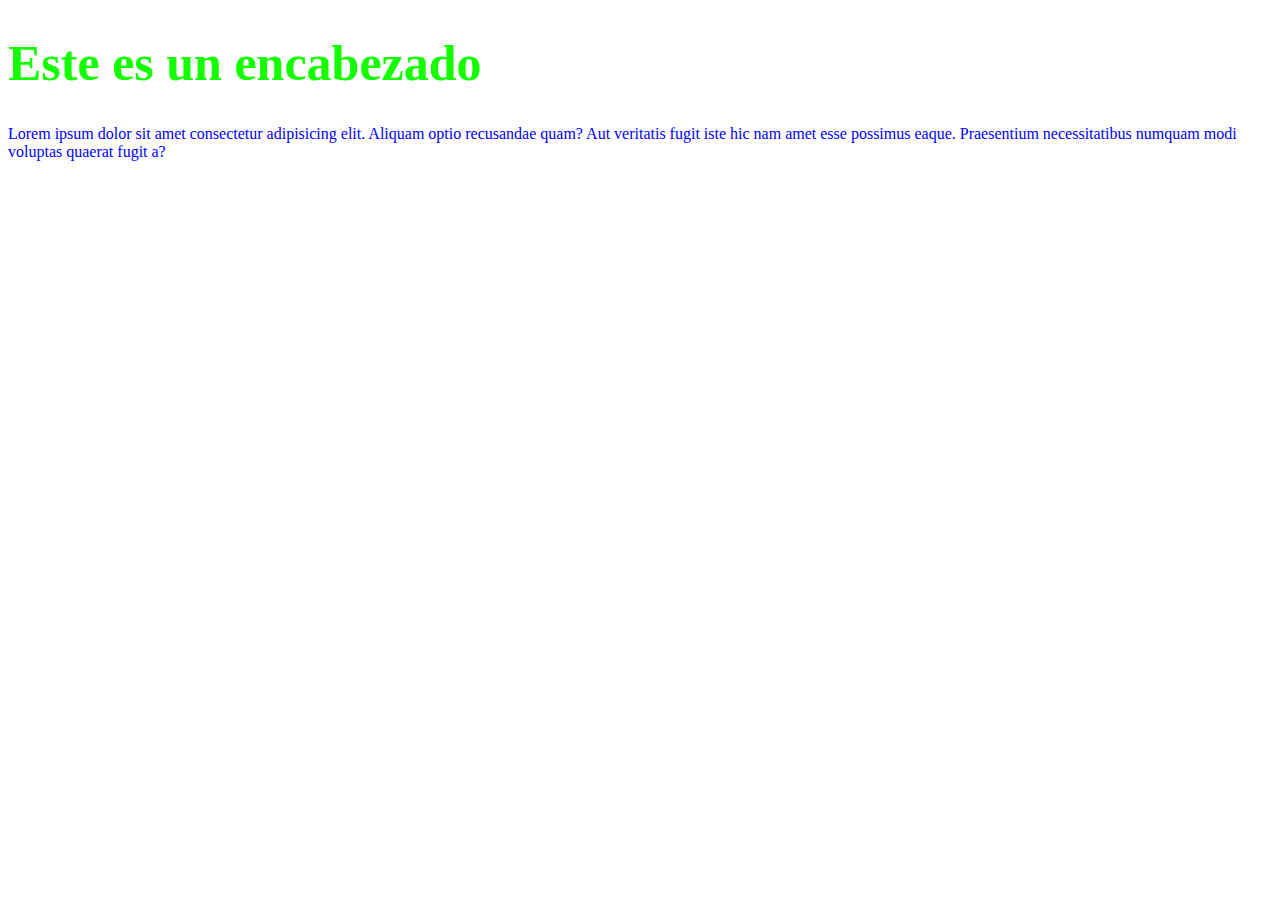
<file: 2 CSS/index.html>
<!DOCTYPE html>
<html lang="en">
<head>
    <meta charset="UTF-8">
    <meta name="viewport" content="width=device-width, initial-scale=1.0">
    <title>Document</title>
    <!--<style>
        h1 {
            color: aqua;
            font-size: 50px;
        }
    </style>-->
    <link rel="stylesheet" href="estilo.css">
</head>
<body>
    <!--<h1 style="color: aquamarine; font-size: 50px;">Este es un encabezado h1</h1>-->
    <h1>Este es un encabezado</h1>
<p class="azul">Lorem ipsum dolor sit amet consectetur adipisicing elit. Aliquam optio recusandae quam? Aut veritatis fugit iste hic nam amet esse possimus eaque. Praesentium necessitatibus numquam modi voluptas quaerat fugit a?</p>
</body>
</html>
</file>
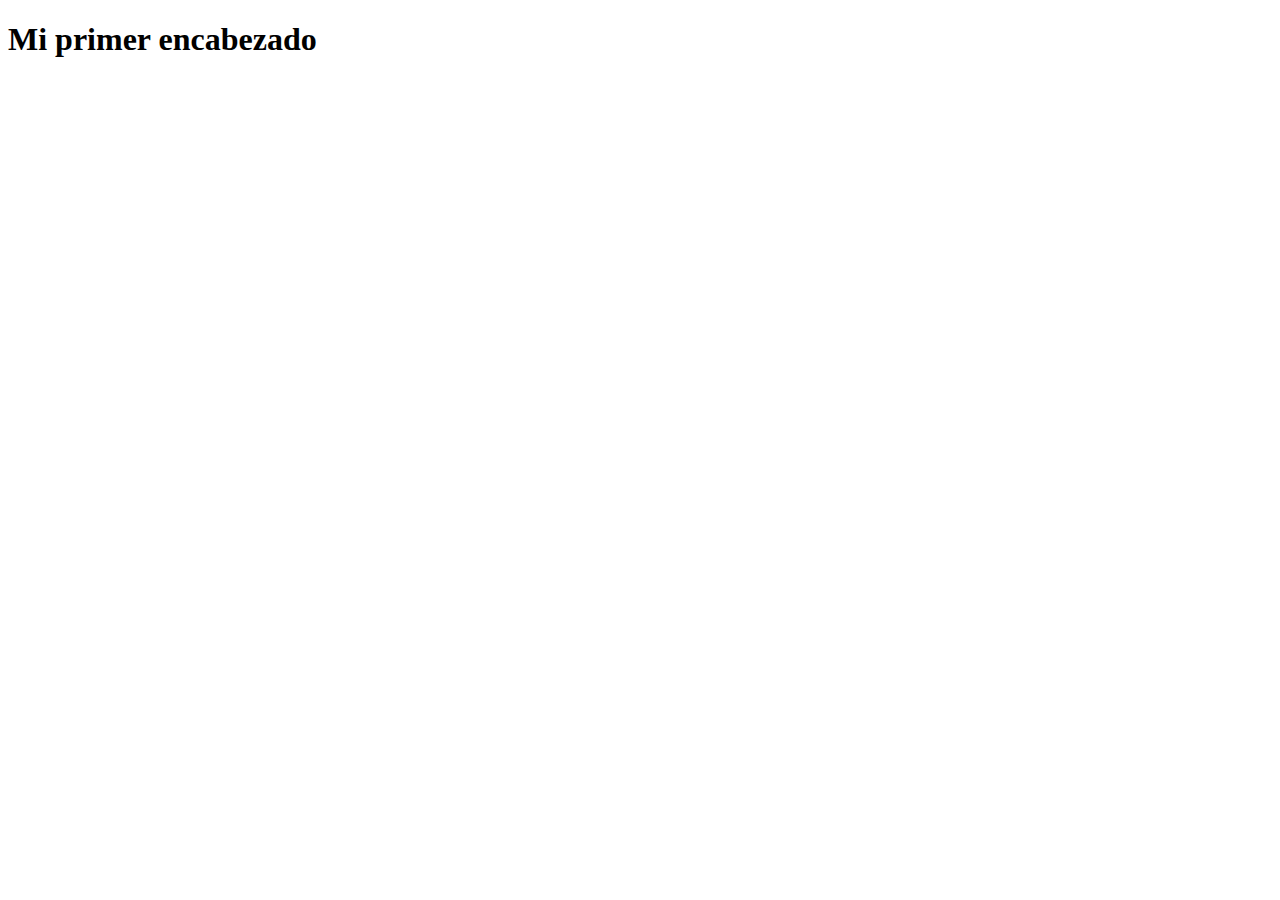
<file: 1 HTML/1-1Encabezados.html>
<!DOCTYPE html>
<html lang="en">
<head>
    <meta charset="UTF-8">
    <meta name="viewport" content="width=device-width, initial-scale=1.0">
    <title>Document</title>
</head>
<body>
    
<h1>Mi primer encabezado</h1>





</body>
</html>
</file>
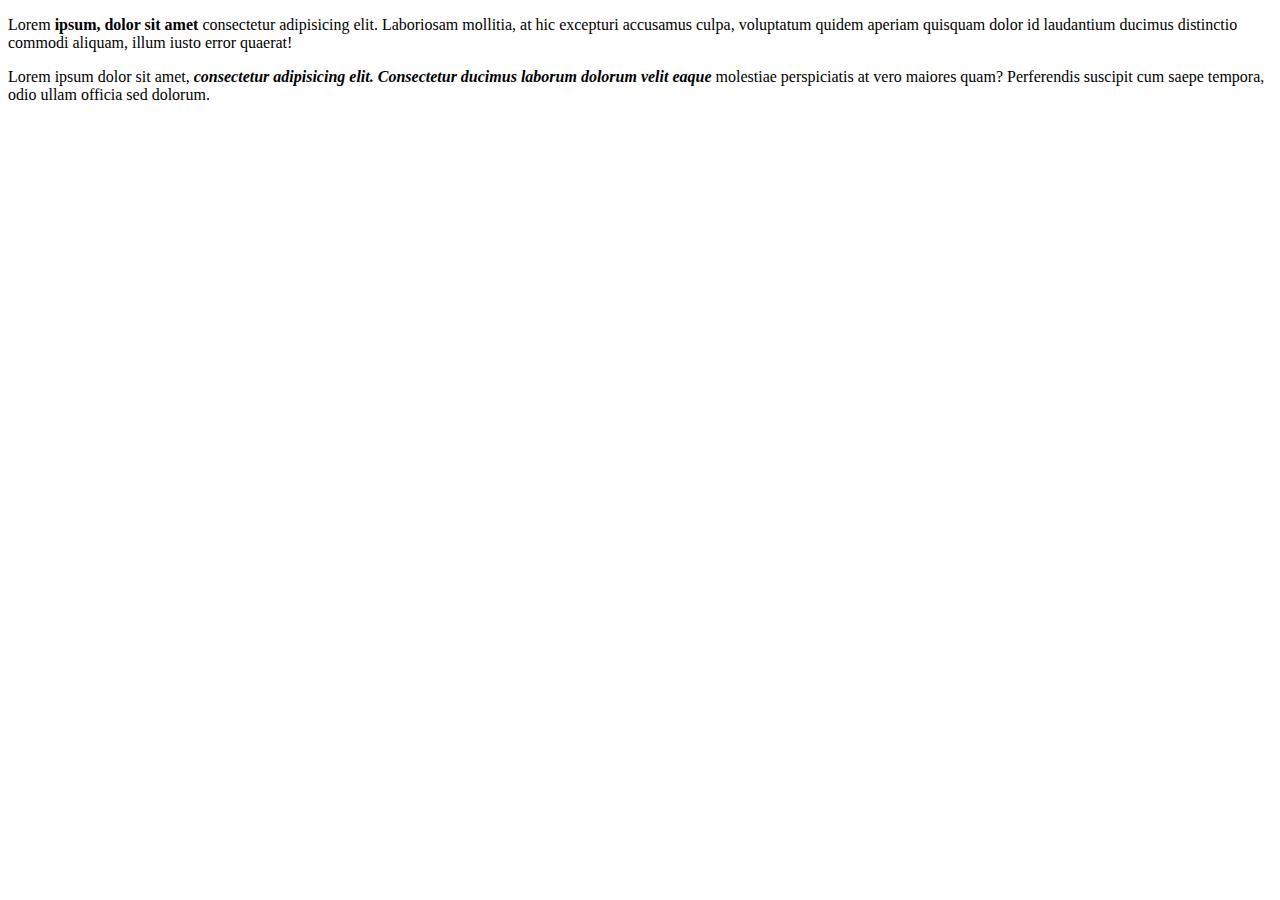
<file: 1 HTML/1-2Parrafos.html>
<!DOCTYPE html>
<html lang="en">
<head>
    <meta charset="UTF-8">
    <meta name="viewport" content="width=device-width, initial-scale=1.0">
    <title>Document</title>
</head>
<body>
    <p>Lorem
        <b> ipsum, dolor sit amet
            </b>
         consectetur adipisicing elit. Laboriosam mollitia, at hic excepturi accusamus culpa, voluptatum quidem aperiam quisquam dolor id laudantium ducimus distinctio commodi aliquam, illum iusto error quaerat!</p>
    <p>Lorem ipsum dolor sit amet,
        <b>
            <i>consectetur adipisicing elit. Consectetur ducimus laborum dolorum velit eaque

            </i> </b>
            molestiae perspiciatis at vero maiores quam? Perferendis suscipit cum saepe tempora, odio ullam officia sed dolorum.</p>
</body>
</html>
</file>
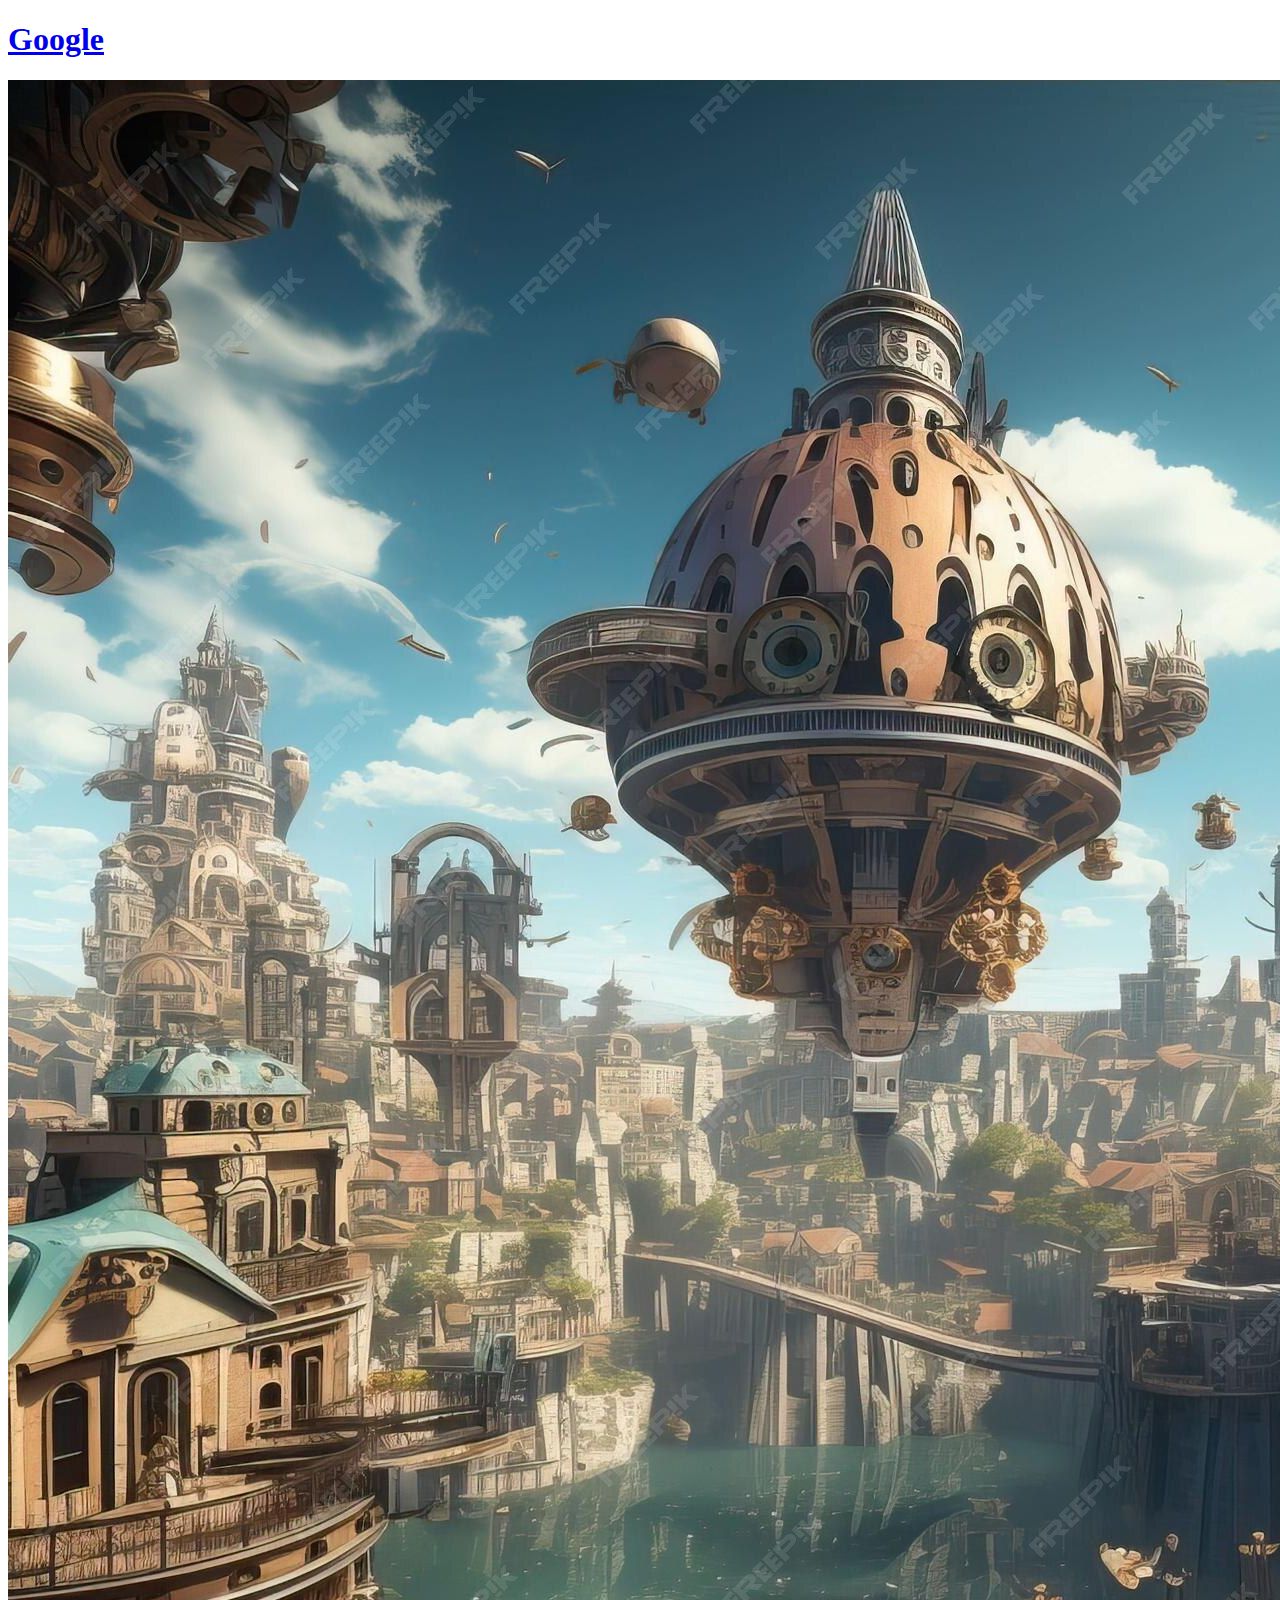
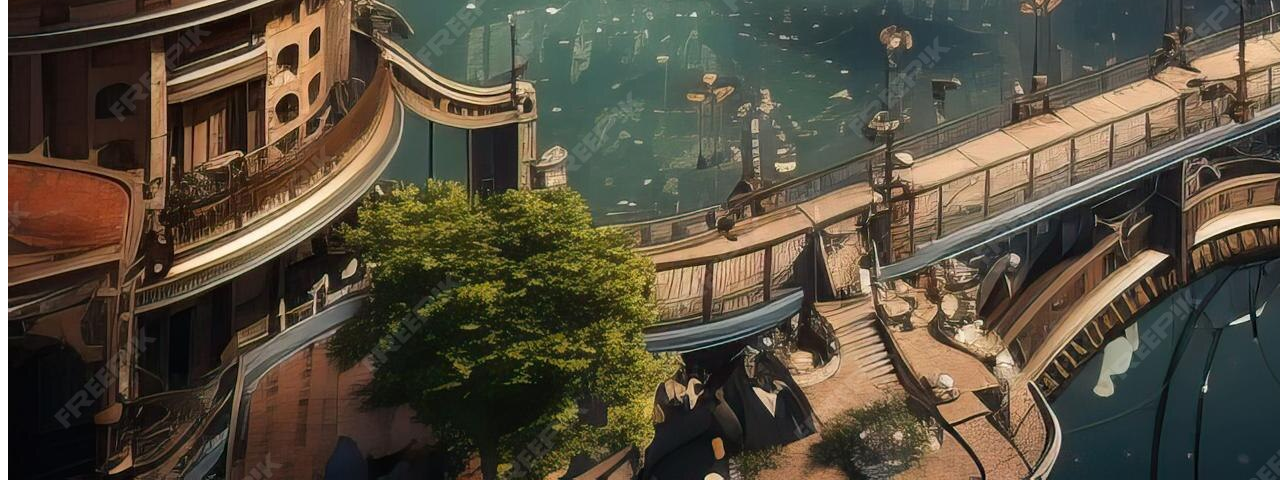
<file: 1 HTML/1-3Atributos.html>
<!DOCTYPE html>
<html lang="en">
<head>
    <meta charset="UTF-8">
    <meta name="viewport" content="width=device-width, initial-scale=1.0">
    <title>Document</title>
</head>
<body>
    <h1>
        <a href="https://www.google.com.ar">
            Google
        </a>
    </h1>
    <img src="1.jpg" alt="Descripción de la imagen para búsqueda">
</body>
</html>
</file>
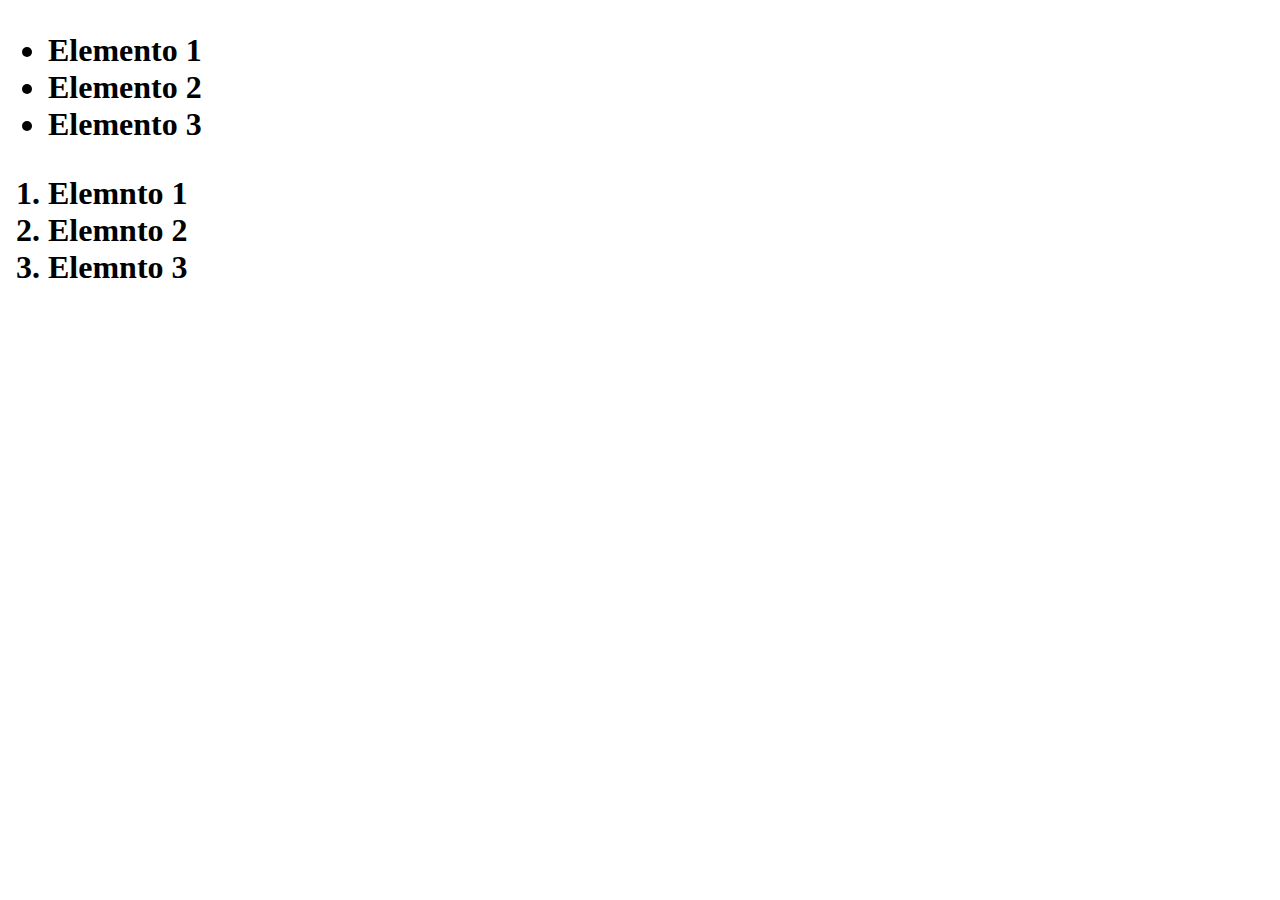
<file: 1 HTML/1-4Listas.html>
<!DOCTYPE html>
<html lang="en">
<head>
    <meta charset="UTF-8">
    <meta name="viewport" content="width=device-width, initial-scale=1.0">
    <title>Document</title>
</head>
<body>
    <h1>
        <!-- Lista desordenada -->
        <ul>
            <li>Elemento 1</li>
            <li>Elemento 2</li>
            <li>Elemento 3</li>
        </ul>

        <!-- Lista ordenada -->
        <ol>
            <li>Elemnto 1</li>
            <li>Elemnto 2</li>
            <li>Elemnto 3</li>
        </ol>

    </h1>
</body>
</html>
</file>
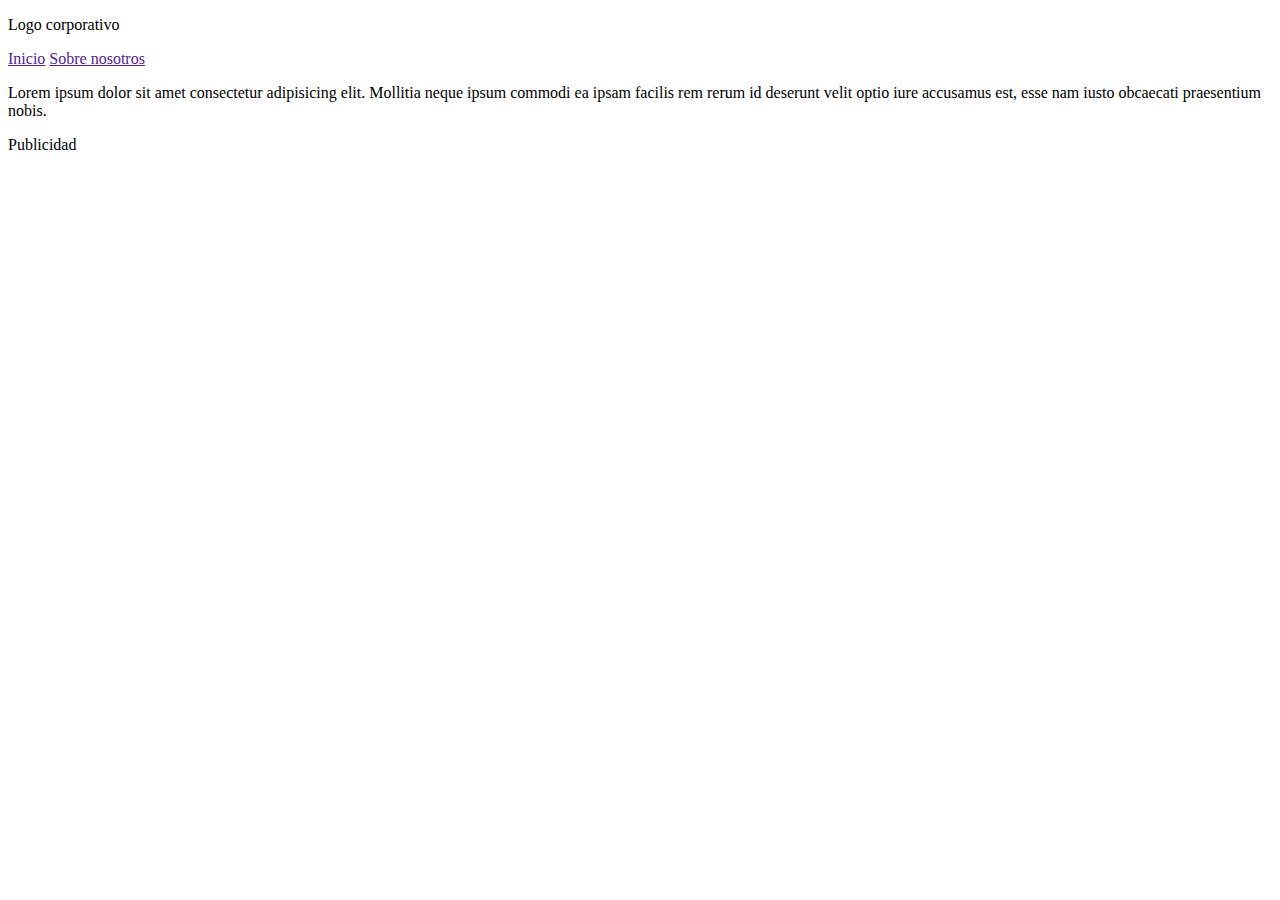
<file: 1 HTML/1-5Semantica.html>
<!DOCTYPE html>
<html lang="en">
<head>
    <meta charset="UTF-8">
    <meta name="viewport" content="width=device-width, initial-scale=1.0">
    <title>Document</title>
</head>
<body>
    <header>
        <p>Logo corporativo</p>
    </header>
    <nav>
        <a href="">Inicio</a>
        <a href="">Sobre nosotros</a>
    </nav>
    <section>
        <p>Lorem ipsum dolor sit amet consectetur adipisicing elit. Mollitia neque ipsum commodi ea ipsam facilis rem rerum id deserunt velit optio iure accusamus est, esse nam iusto obcaecati praesentium nobis.</p>
    </section>
    <aside>
        <p>Publicidad</p>
    </aside>
</body>
</html>
</file>
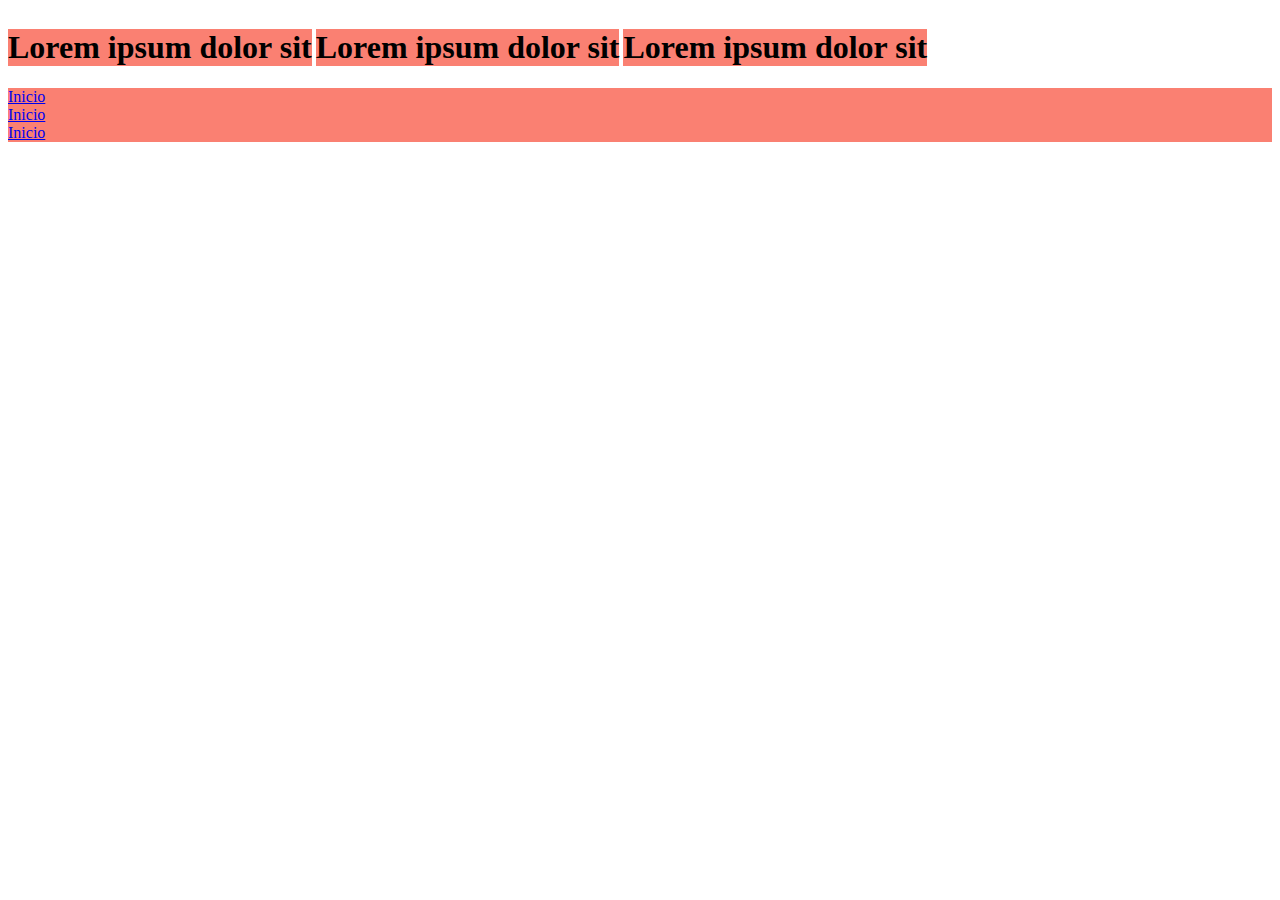
<file: 2 CSS/bloque.html>
<!DOCTYPE html>
<html lang="en">
<head>
    <meta charset="UTF-8">
    <meta name="viewport" content="width=device-width, initial-scale=1.0">
    <title>Document</title>
    <link rel="stylesheet" href="bloque.css">
</head>
<body>
    <h1>Lorem ipsum dolor sit</h1>
    <h1>Lorem ipsum dolor sit</h1>
    <h1>Lorem ipsum dolor sit</h1>
    <div>
        <a href="#">Inicio</a>
        <a href="#">Inicio</a>
        <a href="#">Inicio</a>
    </div>
</body>
</html>
</file>
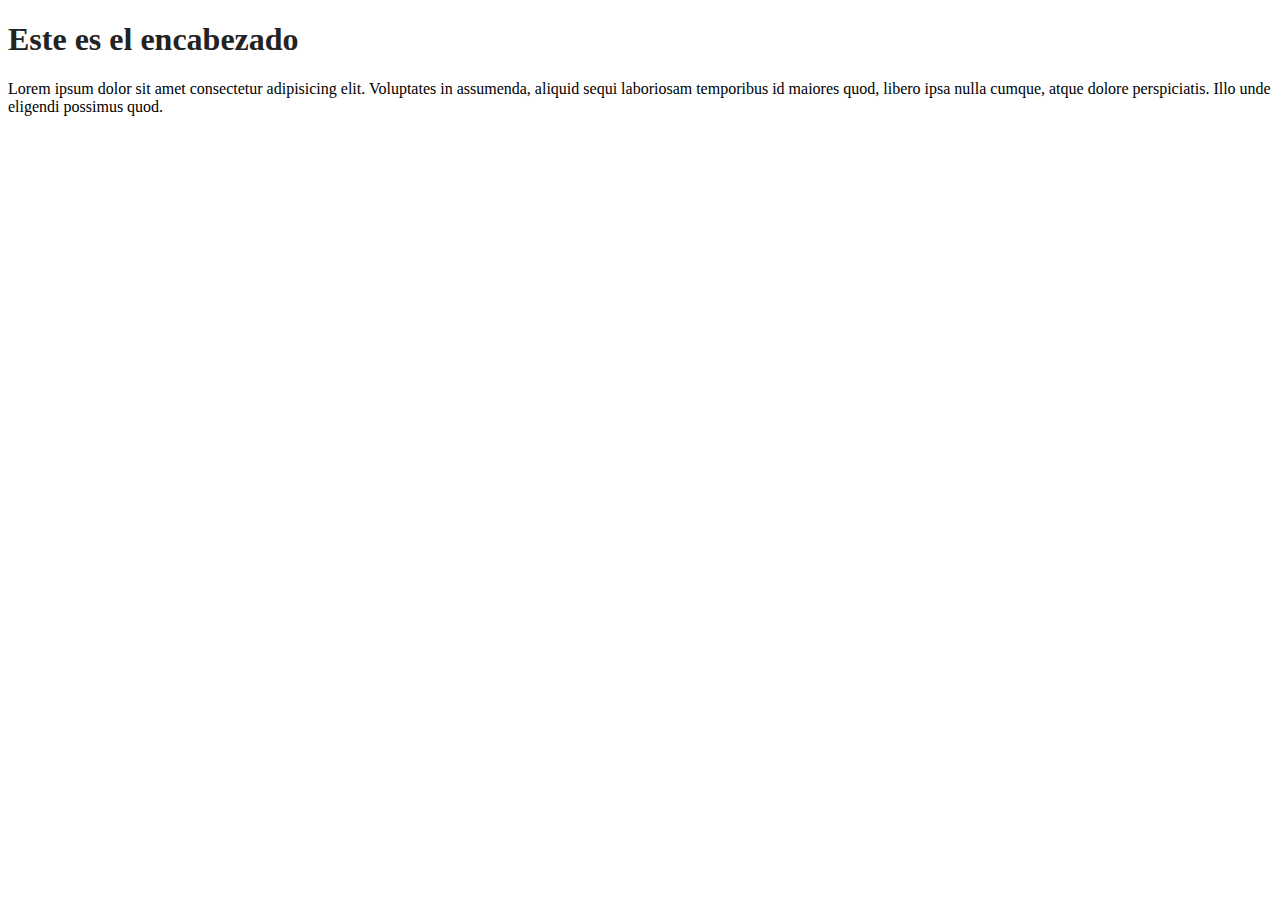
<file: 2 CSS/colores.html>
<!DOCTYPE html>
<html lang="en">
<head>
    <meta charset="UTF-8">
    <meta name="viewport" content="width=device-width, initial-scale=1.0">
    <title>Document</title>
    <link rel="stylesheet" href="colores.css">
</head>
<body>
    <h1 class="color">Este es el encabezado</h1>
    <p>Lorem ipsum dolor sit amet consectetur adipisicing elit. Voluptates in assumenda, aliquid sequi laboriosam temporibus id maiores quod, libero ipsa nulla cumque, atque dolore perspiciatis. Illo unde eligendi possimus quod.</p>
    
</body>
</html>
</file>
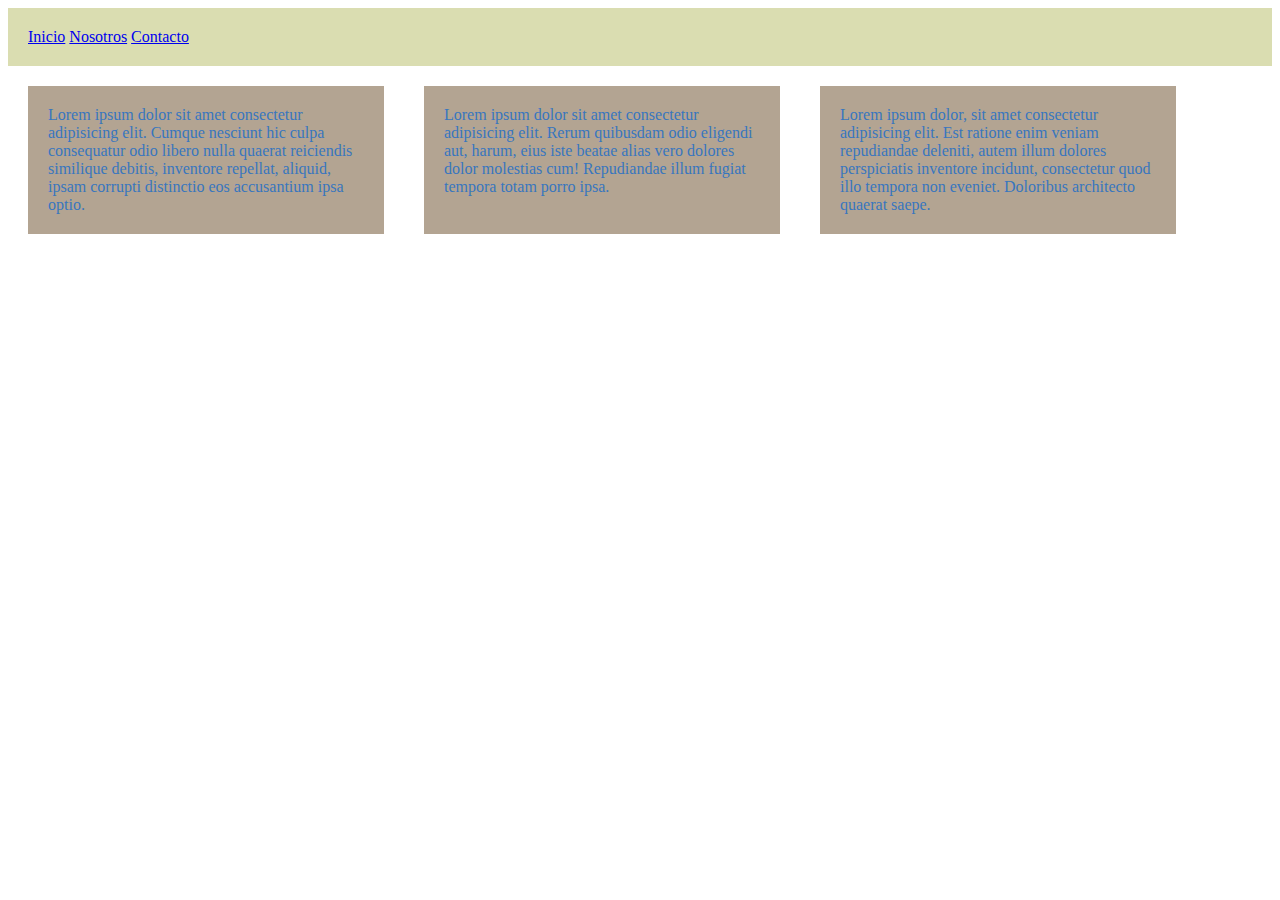
<file: 2 CSS/columnas.html>
<!DOCTYPE html>
<html lang="en">
<head>
    <meta charset="UTF-8">
    <meta name="viewport" content="width=device-width, initial-scale=1.0">
    <title>Document</title>
    <link rel="stylesheet" href="columnas.css">
</head>
<body>
    <nav>
        <a href="#">Inicio</a>
        <a href="#">Nosotros</a>
        <a href="#">Contacto</a>
    </nav>

    <section class="padre">
        <p class="columna">Lorem ipsum dolor sit amet consectetur adipisicing elit. Cumque nesciunt hic culpa consequatur odio libero nulla quaerat reiciendis similique debitis, inventore repellat, aliquid, ipsam corrupti distinctio eos accusantium ipsa optio.</p>
        <p class="columna">Lorem ipsum dolor sit amet consectetur adipisicing elit. Rerum quibusdam odio eligendi aut, harum, eius iste beatae alias vero dolores dolor molestias cum! Repudiandae illum fugiat tempora totam porro ipsa.</p>
        <p class="columna">Lorem ipsum dolor, sit amet consectetur adipisicing elit. Est ratione enim veniam repudiandae deleniti, autem illum dolores perspiciatis inventore incidunt, consectetur quod illo tempora non eveniet. Doloribus architecto quaerat saepe.</p>
    </section>

</body>
</html>
</file>
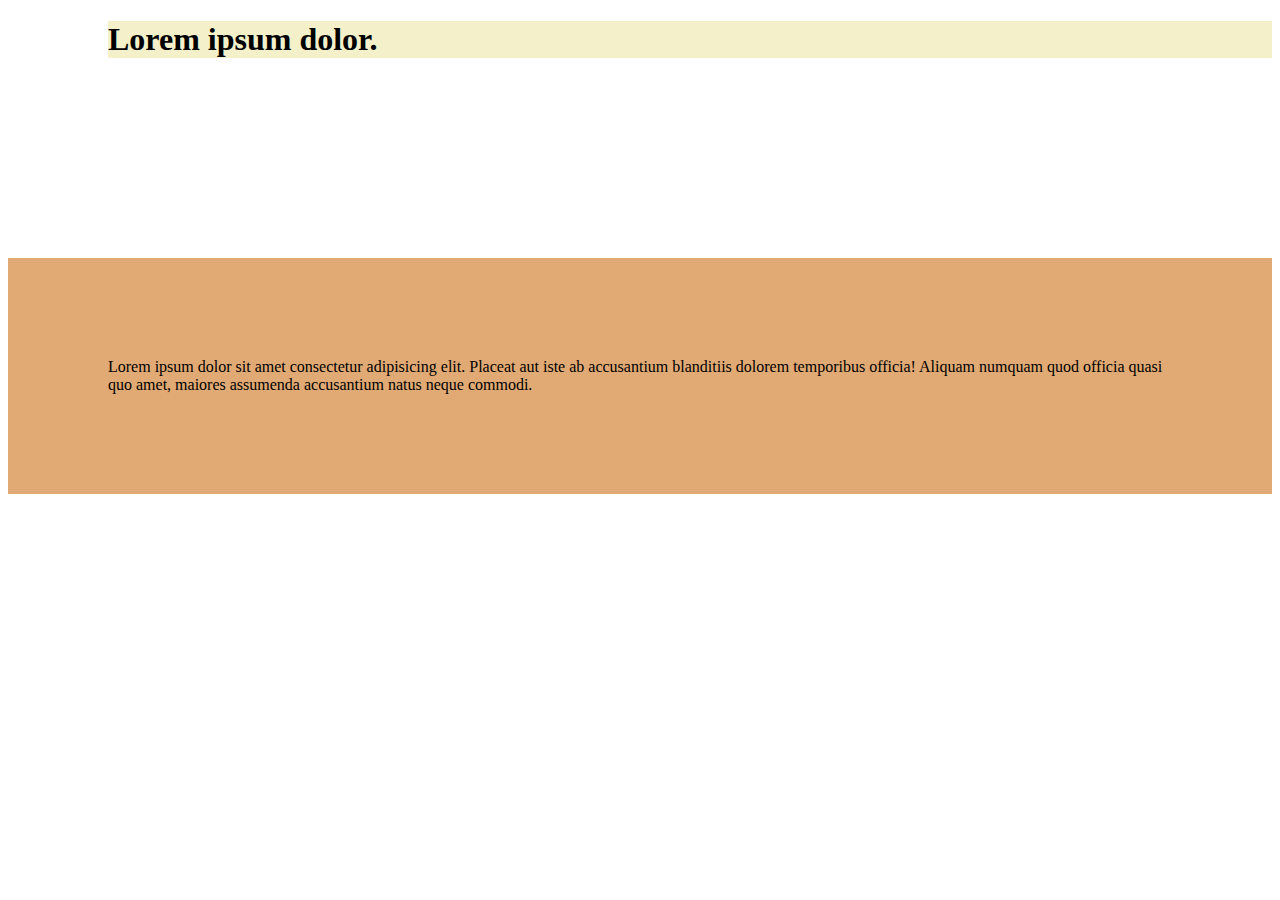
<file: 2 CSS/margenes-padding.html>
<!DOCTYPE html>
<html lang="en">
<head>
    <meta charset="UTF-8">
    <meta name="viewport" content="width=device-width, initial-scale=1.0">
    <title>Document</title>
    <link rel="stylesheet" href="margenes-padding.css">
</head>
<body>
    <h1>Lorem ipsum dolor.</h1>
    
    <p>Lorem ipsum dolor sit amet consectetur adipisicing elit. Placeat aut iste ab accusantium blanditiis dolorem temporibus officia! Aliquam numquam quod officia quasi quo amet, maiores assumenda accusantium natus neque commodi.</p>
    
</body>
</html>
</file>
<file: 2 CSS/estilo.css>
h1 {
    color: rgb(21, 255, 0);
    font-size: 50px;
}
.azul{
    color: blue;
}
</file>
<file: 2 CSS/bloque.css>
h1{
    background: salmon;
    display: inline-block;
}
a{
    background: salmon;
    display: block;
}
</file>
<file: 2 CSS/colores.css>
.color {
    color: #232323;
}
</file>
<file: 2 CSS/columnas.css>
nav{
    background: #DADDB1;
    padding: 20px;
}
.columna{
    background: #B3A492;
    color: #3876BF;
    padding: 20px;
    width: 25%;
    margin: 20px;
}
.padre{
    display: flex;
}
</file>
<file: 2 CSS/margenes-padding.css>
h1{
    background: #F3F0CA;
    margin-left: 100px;
    margin-bottom: 200px;
}
p{
    background: #E1AA74 ;
    padding: 100px;
}
</file>
